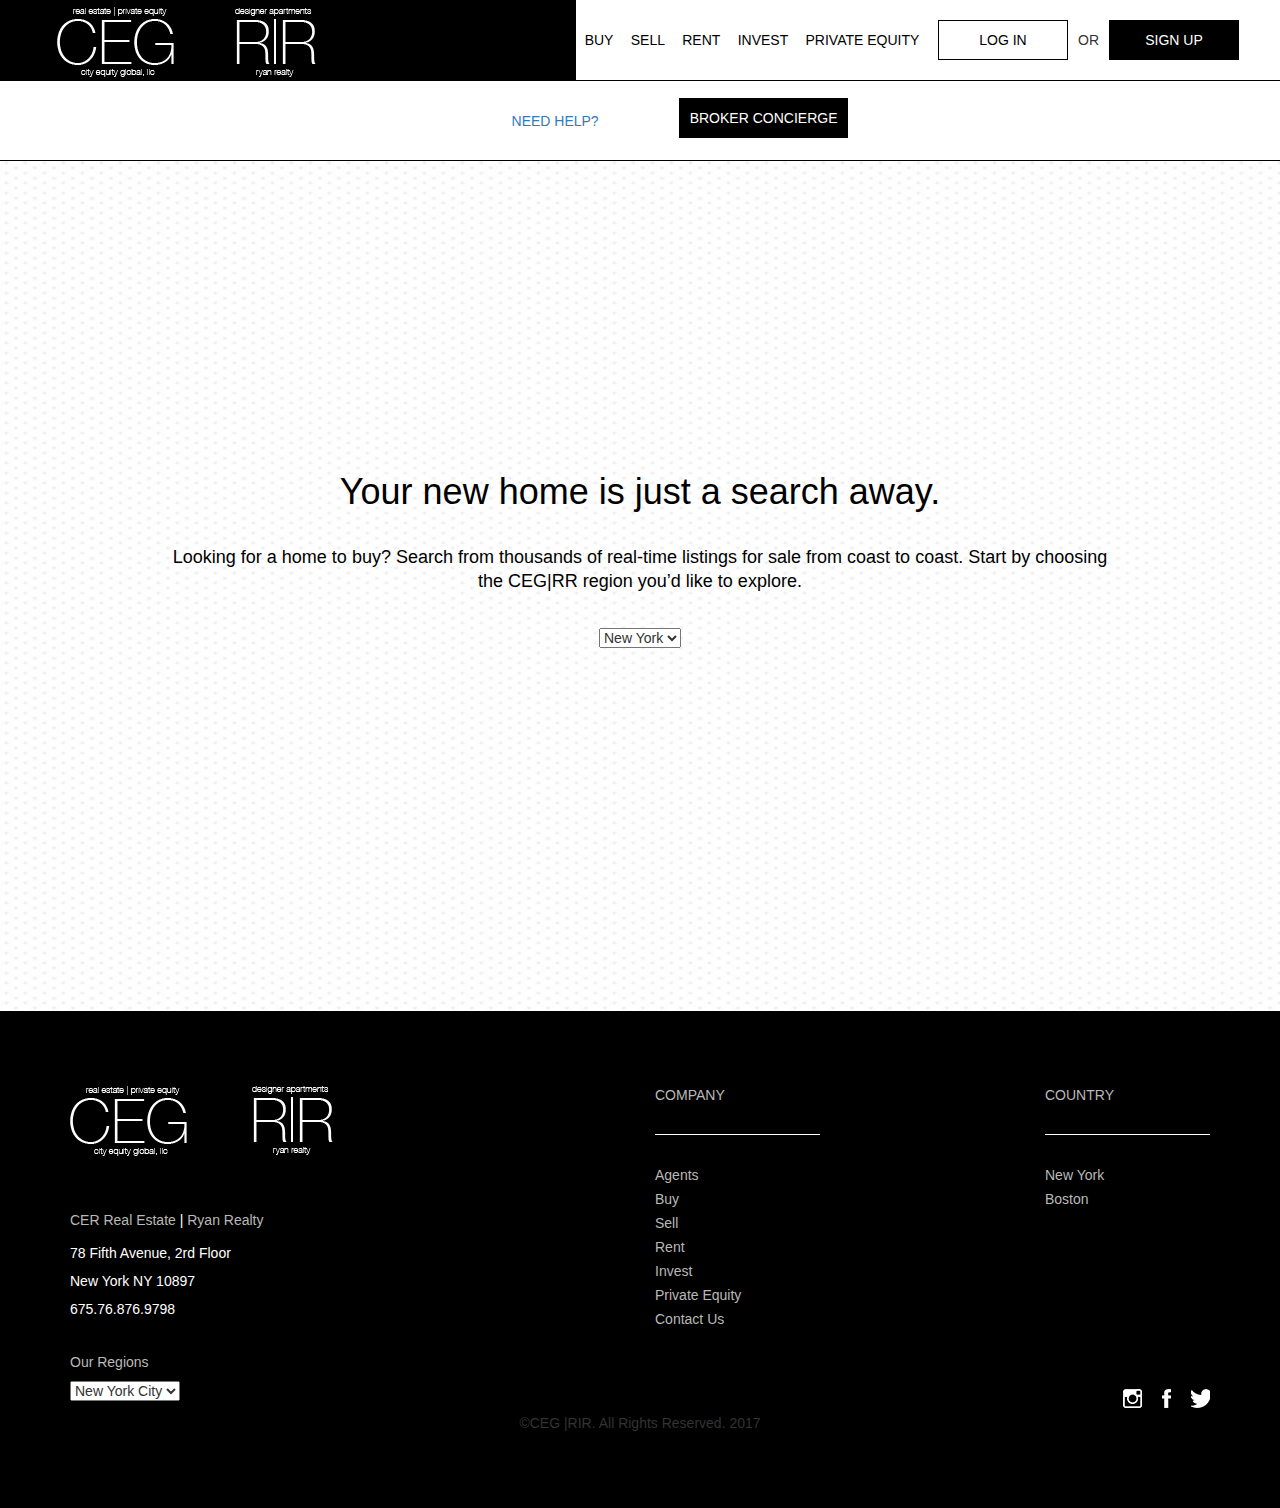
<file: rent.html>
<!DOCTYPE HTML>
<html lang="en">
<head>
    <title>estate</title>
    <meta charset="utf-8">
    <meta name="keywords" content="">
    <meta name="description" content="">
    <meta name="format-detection" content="telephone=no">
    <meta name="viewport" content="width=device-width, initial-scale=1">
    <link type="text/css" rel="stylesheet" href="css/bootstrap.min.css">
    <link type="text/css" rel="stylesheet" href="css/style.css">
    <link type="text/css" rel="stylesheet" href="css/select2.min.css">
    <script type="text/javascript" src="js/jquery-3.2.1.min.js"></script>
    <script type="text/javascript" src="js/bootstrap.min.js"></script>
    <script type="text/javascript" src="js/select2.min.js"></script>
    <script type="text/javascript" src="js/script.js"></script>
</head>
<body class="rents">
<header>
    <div class="container-fluid">
        <div class="row flax_block">
            <div class="left_side_color">
                <ul>
                    <li><a title="New York" href="#"><img src="images/geg.png"></a> </li>
                    <li><a title="Los Angeles" href="#"><img src="images/rir.png"></a> </li>
                </ul>
                <div class="mobile_menu">
                    <a href="#" class="menu-mobile-btn">
                        <i></i>
                        <i></i>
                        <i></i>
                    </a>
                </div>
            </div>
            <div class="right_side_color">
                <div class="list_wraper">
                    <p class="hidden_full">Explore</p>
                    <ul>
                        <li><a href="buy.html">BUY</a></li>
                        <li><a href="sell.html">SELL</a></li>
                        <li><a href="rent.html">RENT</a></li>
                        <li><a href="invest.html">INVEST</a></li>
                        <li><a href="private.html">PRIVATE EQUITY</a></li>
                    </ul>
                </div>
                <div class="buttons_wrapper">
                    <a data-toggle="modal" data-target="#log-in" href="#" class="standart_button">LOG IN</a>
                    <span>OR</span>
                    <a data-toggle="modal" data-target="#sign-up" href="#" class="standart_button active">SIGN UP</a>
                    <!--Зареєстрований користувач-->
                    <!--<div class="logined">-->
                    <!--<a href="#">User Name <span>UN</span> </a>-->
                    <!--<div class="data">-->
                    <!--<ul>-->
                    <!--<li><a href="#">Settings</a></li>-->
                    <!--<li><a href="#">Saved</a></li>-->
                    <!--<li><a href="#">Sign Out</a></li>-->
                    <!--</ul>-->
                    <!--</div>-->
                    <!--</div>-->
                    <!--Зареєстрований користувач-->
                </div>
            </div>
        </div>
    </div>

</header>
<main class="rent">
    <div class="container-fluid">
        <div class="row ">
            <ul class="header_after_line">
                <li><a href="contact.html">NEED HELP?</a></li>
                <li><a class="standart_button active" href="agents.html"><span class="start">BROKER CONCIERGE</span> <span class="end">ask an Agent</span> </a></li>
            </ul>
        </div>
    </div>
    <div class="container-fluid point_bg">
        <div class="container">
            <div class="row">
                <div class="col-sm-10 col-sm-offset-1 flex_vertical ">
                    <div>
                        <h1>Your new home is just a search away.</h1>
                        <h2>Looking for a home to buy? Search from thousands of real-time listings for sale from coast to coast. Start by choosing the CEG|RR region you’d like to explore.</h2>
                    </div>
                    <div class="row">
                        <div class="col-md-4 form_wrapper">
                            <label for="select"></label>
                            <select id="select">
                                <option>New York</option>
                                <option>Boston</option>
                            </select>
                        </div>
                    </div>
                </div>

            </div>
        </div>
    </div>
</main>
<footer>
    <div class="container">
        <div class="row small_position">
            <div class="col-md-3 col-sm-6">
                <ul class="logo">
                    <li><a title="New York" href="#"><img src="images/geg.png"></a> </li>
                    <li><a title="Los Angeles" href="#"><img src="images/rir.png"></a> </li>
                </ul>
                <ul class="adress">
                    <li><a href="#">CER Real Estate</a> <span>|</span> <a href="#">Ryan Realty</a></li>
                    <li>78 Fifth Avenue, 2rd Floor</li>
                    <li>New York NY 10897</li>
                    <li>675.76.876.9798</li>
                </ul>
                <div class="mobile social">
                    <ul>
                        <li><a class="insta" href="#"></a></li>
                        <li><a class="fb" href="#"></a></li>
                        <li><a class="twit" href="#"></a></li>
                    </ul>
                </div>
                <div class="small_hiden">
                    <h4>Our Regions</h4>
                    <div class="row">
                        <div class="col-md-9">
                            <label for="footer_select"></label>
                            <select id="footer_select">
                                <option>New York City</option>
                                <option>Boston</option>
                            </select>
                        </div>
                    </div>
                </div>
            </div>
            <div class="col-md-2 col-md-offset-2 col-lg-offset-3 col-sm-6 border_bottom">
                <h4 class="border_bottom">COMPANY</h4>
                <ul class="slide_small">
                    <li><a href="#">Agents</a></li>
                    <li><a href="#">Buy</a></li>
                    <li><a href="#">Sell</a></li>
                    <li><a href="#">Rent</a></li>
                    <li><a href="#">Invest</a></li>
                    <li><a href="#">Private Equity</a></li>
                    <li><a href="#">Contact Us</a></li>
                </ul>
            </div>
            <div class="col-md-2 col-md-offset-2 social_parent col-sm-6 border_bottom">
                <h4 class="border_bottom">COUNTRY</h4>
                <ul class="slide_small">
                    <li><a href="#">New York</a></li>
                    <li><a href="#">Boston</a></li>

                </ul>
                <div class="social">
                    <ul>
                        <li><a class="insta" href="#"></a></li>
                        <li><a class="fb" href="#"></a></li>
                        <li><a class="twit" href="#"></a></li>
                    </ul>
                </div>
            </div>
        </div>
        <div class="row">
            <div class="col-xs-12 text-center">
                <p>&copy;CEG |RIR. All Rights Reserved. 2017</p>
            </div>
        </div>
    </div>
</footer>
<div class="overlay"></div>
<div id="work" class="modal fade" role="dialog">
    <div class="modal-dialog">

        <!-- Modal content-->
        <div class="modal-content">
            <div class="modal-body">
                <a class="close" data-dismiss="modal">&times;</a>
                <div class="form_wrapper">
                    <form>
                        <h3>Work with Name Surname</h3>
                        <div class="row">
                            <div class="col-md-6">
                                <label>
                                    <input type="text" placeholder="NAME" name="name">
                                </label>
                            </div>
                            <div class="col-md-6">
                                <label>
                                    <input type="text" placeholder="LAST NAME" name="LAST NAME">
                                </label>
                            </div>
                            <div class="col-xs-12">
                                <label>
                                    <input type="email" placeholder="EMAIL" name="email">
                                </label>
                            </div>
                            <div class="col-xs-12">
                                <label>
                                    <input type="tel" placeholder="PHONE (OPTIONAL)" name="phone">
                                </label>
                            </div>
                            <div class="col-xs-12">
                                <p>I am interested in:</p>
                            </div>
                            <div class="col-xs-12 radio">
                                <ul>
                                    <li><input type="radio" name="radiog_lite" id="radio1" class="css-checkbox" /><label for="radio1" class="css-label radGroup1">Buy</label></li>
                                    <li><input type="radio" name="radiog_lite" id="radio2" class="css-checkbox" /><label for="radio2" class="css-label radGroup1">Rent</label></li>
                                    <li><input type="radio" name="radiog_lite" id="radio3" class="css-checkbox" /><label for="radio3" class="css-label radGroup1">Sell</label></li>

                                </ul>
                            </div>
                            <div class="col-xs-12 ">
                                <label>
                                    <input class="submin_button" type="submit" value="submit">
                                </label>
                            </div>
                        </div>
                    </form>
                </div>
            </div>
        </div>

    </div>
</div>
<div id="log-in" class="modal autorization fade" role="dialog">
    <div class="modal-dialog">
        <!-- Modal content-->
        <div class="modal-content">
            <div class="modal-body">
                <a class="close" data-dismiss="modal">&times;</a>
                <div class="form_wrapper">
                    <form>
                        <h3>Welcome Back</h3>
                        <p class="text-center">Log in to your account.</p>
                        <div class="row">
                            <div class="col-xs-12">
                                <label>
                                    <input type="email" placeholder="EMAIL" name="email" required>
                                </label>
                            </div>
                            <div class="col-xs-12">
                                <label>
                                    <input type="password" placeholder="PASSWORD" name="password" required>
                                </label>
                            </div>
                            <div class="col-xs-12">
                                <p><a href="#">Forgot password?</a></p>
                            </div>
                            <div class="col-md-6">
                                <a class="fb_login" href="#">Log in with Facebook</a>
                            </div>
                            <div class="col-md-6 ">
                                <label>
                                    <input class="submin_button" type="submit" value="LOG IN">
                                </label>
                            </div>
                        </div>
                        <div class="row ">
                            <div class="col-xs-12 border-top">
                                <p>New to CEG |RR ? <a data-dismiss="modal" data-toggle="modal" data-target="#sign-up" href="#">Create an acount</a></p>
                            </div>
                        </div>
                    </form>
                </div>
            </div>
        </div>

    </div>
</div>
<div id="sign-up" class="modal autorization fade" role="dialog">
    <div class="modal-dialog">

        <!-- Modal content-->
        <div class="modal-content">
            <div class="modal-body">
                <a class="close" data-dismiss="modal">&times;</a>
                <div class="form_wrapper">
                    <form>
                        <h3>Welcome</h3>
                        <p class="text-center">Log in to your account.</p>
                        <div class="row">
                            <div class="col-sm-6">
                                <label>
                                    <input type="text" placeholder="FIRST NAME" required>
                                </label>
                            </div>
                            <div class="col-sm-6">
                                <label>
                                    <input type="text" placeholder="LAST NAME" required>
                                </label>
                            </div>
                            <div class="col-xs-12">
                                <label>
                                    <input type="email" placeholder="EMAIL" name="email" required>
                                </label>
                            </div>
                            <div class="col-xs-12">
                                <label>
                                    <input type="password" placeholder="PASSWORD" name="password" required>
                                </label>
                            </div>
                            <div class="col-xs-12">
                                <p><a href="#">Forgot password?</a></p>
                            </div>
                            <div class="col-md-6">
                                <a class="fb_login" href="#">Log in with Facebook</a>
                            </div>
                            <div class="col-md-6 ">
                                <label>
                                    <input class="submin_button" type="submit" value="SIGN UP">
                                </label>
                            </div>
                            <div class="col-xs-12 descr">
                                <p>By signing up you acknowledge that you have read and agree to
                                    the <a href="#">Terms of Service</a> and <a href="#">Privacy Policy</a> .</p>
                            </div>
                        </div>
                        <div class="row ">
                            <div class="col-xs-12 border-top">
                                <p>Have an account ?  <a data-dismiss="modal" data-toggle="modal" data-target="#log-in"  href="#">Log in</a></p>
                            </div>
                        </div>
                    </form>
                </div>
            </div>
        </div>

    </div>
</div>
</body>
</html>
</file>
<file: css/style.css>
@font-face {
  font-family: 'HelveticaNeueCyr-Light';
  src: url('../../fonts/HelveticaNeueCyr-Light.eot');
  src: url('../../fonts/HelveticaNeueCyr-Light.woff2') format('woff2'), url('../../fonts/HelveticaNeueCyr-Light.woff') format('woff'), url('../../fonts/HelveticaNeueCyr-Light.ttf') format('truetype'), url('../../fonts/HelveticaNeueCyr-Light.eot?#iefix') format('embedded-opentype');
  font-style: normal;
}
@font-face {
  font-family: 'HelveticaNeueRegular';
  src: url('../../fonts/HelveticaNeueRegular.woff') format('woff'), url('../../fonts/HelveticaNeueRegular.ttf') format('truetype');
  src: url('../../fonts/HelveticaNeue-Regular_22623.eot');
  src: url('../../fonts/HelveticaNeue-Regular_22623.woff2') format('woff2'), url('../../fonts/HelveticaNeue-Regular_22623.eot?#iefix') format('embedded-opentype');
  font-style: normal;
}
/*-- standart resets-*/
html {
  padding: 0;
  margin: 0;
  height: auto;
}
html body {
  margin: 0;
  padding: 0;
  position: relative;
  z-index: 0;
}
html p {
  margin: 0;
  padding: 0;
}
html a {
  text-decoration: none;
}
html img {
  border: none;
}
html h1,
html h2,
html h3,
html h4,
html h5,
html h6 {
  margin: 0;
  padding: 0;
  font-weight: 400;
}
html h1 {
  padding: 14px 0 24px;
  font-size: 36px;
  line-height: 38px;
  color: #fff;
  text-align: center;
  font-weight: 400;
  position: relative;
}
@font-face {
  font-family: 'HelveticaNeueCyr-Light';
  src: url('../../fonts/HelveticaNeueCyr-Light.eot');
  src: url('../../fonts/HelveticaNeueCyr-Light.woff2') format('woff2'), url('../../fonts/HelveticaNeueCyr-Light.woff') format('woff'), url('../../fonts/HelveticaNeueCyr-Light.ttf') format('truetype'), url('../../fonts/HelveticaNeueCyr-Light.eot?#iefix') format('embedded-opentype');
  font-style: normal;
}
html h2 {
  padding: 0;
  margin: 10px 0;
  font-size: 18px;
  line-height: 24px;
  font-weight: 400;
  position: relative;
  color: #fff;
}
html strong {
  font-weight: bold;
}
html .clr:after {
  content: "";
  display: block;
  height: 0;
  overflow: hidden;
  font-size: 0;
  line-height: 0;
  clear: both;
}
html em {
  font-style: italic;
}
html form,
html menu,
html iframe {
  display: block;
  margin: 0;
  padding: 0;
  border: none;
}
html ol,
html ul,
html dl,
html li,
html dt,
html dd {
  margin: 0;
  padding: 0;
  list-style: none;
}
html * {
  outline: none;
}
html .fl {
  float: left;
}
html .fr {
  float: right;
}
html .fn {
  float: none;
}
html .tal {
  text-align: left;
}
html .tac {
  text-align: center;
}
html .tar {
  text-align: right;
}
html .bold {
  font-weight: bold;
}
html .italic {
  font-style: italic;
}
html .flex_center {
  display: flex;
  -webkit-align-items: center;
  align-items: center;
}
html a.standart_button {
  display: inline-block;
  max-height: 40px;
  overflow: hidden;
  font-size: 14px;
  line-height: 18px;
  text-decoration: none;
  text-transform: uppercase;
  border: 1px solid #000;
  box-sizing: border-box;
  text-align: center;
  color: #000;
  padding: 10px 10px;
  -webkit-transition: all 500ms ease;
  -moz-transition: all 500ms ease;
  -ms-transition: all 500ms ease;
  -o-transition: all 500ms ease;
  transition: all 500ms ease;
}
@font-face {
  font-family: 'HelveticaNeueRegular';
  src: url('../../fonts/HelveticaNeueRegular.woff') format('woff'), url('../../fonts/HelveticaNeueRegular.ttf') format('truetype');
  src: url('../../fonts/HelveticaNeue-Regular_22623.eot');
  src: url('../../fonts/HelveticaNeue-Regular_22623.woff2') format('woff2'), url('../../fonts/HelveticaNeue-Regular_22623.eot?#iefix') format('embedded-opentype');
  font-style: normal;
}
html a.standart_button:hover,
html a.standart_button.active {
  background: #000;
  color: #fff;
  -webkit-transition: all 500ms ease;
  -moz-transition: all 500ms ease;
  -ms-transition: all 500ms ease;
  -o-transition: all 500ms ease;
  transition: all 500ms ease;
}
html a.standart_button span {
  position: relative;
  display: block;
  margin-bottom: 15px;
}
html a.standart_button.active {
  -webkit-transition: all 300ms ease-in-out;
  -moz-transition: all 300ms ease-in-out;
  -ms-transition: all 300ms ease-in-out;
  -o-transition: all 300ms ease-in-out;
  transition: all 300ms ease-in-out;
}
html a.standart_button.active:hover {
  background: #fff;
  color: #000;
}
html a.standart_button.active:hover span {
  color: #000;
  position: relative;
  top: -33px;
  display: block;
  margin-bottom: 15px;
}
/*-- standart resets-*/
.form_wrapper {
  background: #fff;
  padding: 80px 80px 45px;
  border: 1px solid #e6e6e6;
  position: relative;
  top: -320px;
}
.form_wrapper h3 {
  color: #000;
  text-align: center;
  font-size: 36px;
  line-height: 40px;
  margin-bottom: 60px;
  position: relative;
}
@font-face {
  font-family: 'HelveticaNeueRegular';
  src: url('../../fonts/HelveticaNeueRegular.woff') format('woff'), url('../../fonts/HelveticaNeueRegular.ttf') format('truetype');
  src: url('../../fonts/HelveticaNeue-Regular_22623.eot');
  src: url('../../fonts/HelveticaNeue-Regular_22623.woff2') format('woff2'), url('../../fonts/HelveticaNeue-Regular_22623.eot?#iefix') format('embedded-opentype');
  font-style: normal;
}
.form_wrapper h3:after {
  content: "";
  width: 165px;
  height: 1px;
  background: #000;
  position: absolute;
  left: 50%;
  margin-left: -83px;
  bottom: -30px;
}
.form_wrapper label {
  width: 100%;
}
.form_wrapper label input {
  width: 100%;
  height: 40px;
  text-indent: 15px;
  margin-bottom: 30px;
}
.form_wrapper label input:focus {
  border: 1px solid #58a9b8;
}
.form_wrapper label textarea {
  width: 100%;
  min-height: 100px;
  text-indent: 15px;
  margin-bottom: 30px;
}
.form_wrapper label textarea:focus {
  border: 1px solid #58a9b8;
}
.form_wrapper label[for="select"] {
  position: absolute;
}
.form_wrapper label .submin_button {
  background: #fff;
  color: #000;
  height: 40px;
  border-color: #000;
  -webkit-transition: all 500ms ease;
  -moz-transition: all 500ms ease;
  -ms-transition: all 500ms ease;
  -o-transition: all 500ms ease;
  transition: all 500ms ease;
  margin-bottom: 0;
}
.form_wrapper label .submin_button:hover {
  background: #000;
  color: #fff;
  -webkit-transition: all 500ms ease;
  -moz-transition: all 500ms ease;
  -ms-transition: all 500ms ease;
  -o-transition: all 500ms ease;
  transition: all 500ms ease;
}
.form_wrapper .select2.select2-container {
  min-width: 100%;
  width: 100%;
}
.form_wrapper .select2-container--default .select2-selection--single {
  border-radius: 0;
  height: 40px;
}
.form_wrapper .select2-container--default .select2-selection--single .select2-selection__rendered {
  line-height: 38px;
}
.form_wrapper .select2-container--default .select2-selection--single .select2-selection__arrow {
  height: 40px;
}
.form_wrapper .select2-container--default.select2-container--open.select2-container--below .select2-selection--single,
.form_wrapper .select2-container--default.select2-container--open.select2-container--below .select2-selection--multiple {
  border-color: #58a9b8;
}
.modal.autorization .form_wrapper {
  padding: 60px 80px 45px;
}
.modal.autorization .form_wrapper input::-webkit-input-placeholder {
  /* Chrome/Opera/Safari */
  font-weight: 400;
}
@font-face {
  font-family: 'HelveticaNeueCyr-Light';
  src: url('../../fonts/HelveticaNeueCyr-Light.eot');
  src: url('../../fonts/HelveticaNeueCyr-Light.woff2') format('woff2'), url('../../fonts/HelveticaNeueCyr-Light.woff') format('woff'), url('../../fonts/HelveticaNeueCyr-Light.ttf') format('truetype'), url('../../fonts/HelveticaNeueCyr-Light.eot?#iefix') format('embedded-opentype');
  font-style: normal;
}
.modal.autorization .form_wrapper input::-moz-placeholder {
  /* Firefox 19+ */
  font-weight: 400;
}
@font-face {
  font-family: 'HelveticaNeueCyr-Light';
  src: url('../../fonts/HelveticaNeueCyr-Light.eot');
  src: url('../../fonts/HelveticaNeueCyr-Light.woff2') format('woff2'), url('../../fonts/HelveticaNeueCyr-Light.woff') format('woff'), url('../../fonts/HelveticaNeueCyr-Light.ttf') format('truetype'), url('../../fonts/HelveticaNeueCyr-Light.eot?#iefix') format('embedded-opentype');
  font-style: normal;
}
.modal.autorization .form_wrapper input:-ms-input-placeholder {
  /* IE 10+ */
  font-weight: 400;
}
@font-face {
  font-family: 'HelveticaNeueCyr-Light';
  src: url('../../fonts/HelveticaNeueCyr-Light.eot');
  src: url('../../fonts/HelveticaNeueCyr-Light.woff2') format('woff2'), url('../../fonts/HelveticaNeueCyr-Light.woff') format('woff'), url('../../fonts/HelveticaNeueCyr-Light.ttf') format('truetype'), url('../../fonts/HelveticaNeueCyr-Light.eot?#iefix') format('embedded-opentype');
  font-style: normal;
}
.modal.autorization .form_wrapper input:-moz-placeholder {
  /* Firefox 18- */
  font-weight: 400;
}
@font-face {
  font-family: 'HelveticaNeueCyr-Light';
  src: url('../../fonts/HelveticaNeueCyr-Light.eot');
  src: url('../../fonts/HelveticaNeueCyr-Light.woff2') format('woff2'), url('../../fonts/HelveticaNeueCyr-Light.woff') format('woff'), url('../../fonts/HelveticaNeueCyr-Light.ttf') format('truetype'), url('../../fonts/HelveticaNeueCyr-Light.eot?#iefix') format('embedded-opentype');
  font-style: normal;
}
.modal.autorization .form_wrapper input[type="password"] {
  margin-bottom: 10px;
}
.modal.autorization .form_wrapper input[type="submit"] {
  text-indent: 0;
}
.modal.autorization .form_wrapper h3 {
  margin-bottom: 50px;
}
.modal.autorization .form_wrapper h3:after {
  bottom: -22px;
}
.modal.autorization .form_wrapper p {
  padding: 0;
}
.modal.autorization .form_wrapper p.text-center {
  font-size: 18px;
  margin-bottom: 45px;
  padding: 0;
}
.modal.autorization .form_wrapper p a {
  font-size: 14px;
  color: #000;
  padding-left: 0;
}
.modal.autorization .form_wrapper a.fb_login {
  font-size: 14px;
  position: relative;
  padding-left: 20px;
  margin-top: 10px;
  display: inline-block;
  color: #000;
}
.modal.autorization .form_wrapper a.fb_login:before {
  content: "";
  background: url("../images/fb_befor.png") no-repeat;
  width: 6px;
  height: 12px;
  position: absolute;
  left: 0;
  top: 5px;
}
.modal.autorization .form_wrapper .border-top p {
  border-top: 1px solid #000;
  padding: 10px 0 0 ;
}
.modal.autorization .form_wrapper .border-top a {
  color: #008fa4;
}
.modal.autorization .form_wrapper .descr p {
  font-size: 12px;
  color: #9c9b9b;
}
.modal.autorization .form_wrapper .descr p a {
  font-size: 12px;
  color: #000;
}
.modal .close {
  opacity: 1;
  color: #000;
  float: none;
  font-size: 40px;
  font-weight: 100;
  position: absolute;
  right: 12px;
  top: 9px;
  z-index: 2;
}
.modal .form_wrapper {
  top: inherit;
  border: none;
}
.modal .form_wrapper .radio input[type=radio].css-checkbox {
  position: absolute;
  z-index: -1000;
  left: -1000px;
  overflow: hidden;
  clip: rect(0 0 0 0);
  height: 1px;
  width: 1px;
  margin: -1px;
  padding: 0;
  border: 0;
}
.modal .form_wrapper .radio input[type=radio].css-checkbox + label.css-label {
  padding-left: 20px;
  height: 15px;
  display: inline-block;
  line-height: 15px;
  background-repeat: no-repeat;
  background-position: 0 0;
  font-size: 15px;
  vertical-align: middle;
  cursor: pointer;
}
.modal .form_wrapper .radio input[type=radio].css-checkbox:checked + label.css-label {
  background-position: 0 -15px;
}
.modal .form_wrapper .radio label.css-label {
  background-image: url(../images/radio.png);
  -webkit-touch-callout: none;
  -webkit-user-select: none;
  -khtml-user-select: none;
  -moz-user-select: none;
  -ms-user-select: none;
  user-select: none;
}
.modal.in .modal-dialog {
  max-width: 550px;
}
.modal-content {
  border-radius: 0;
}
body .modal .form_wrapper {
  top: inherit;
}
body .form_wrapper {
  padding: 60px 45px 45px;
  border: none;
}
body .form_wrapper p {
  font-size: 14px;
  line-height: 18px;
  color: #000;
  padding-left: 25px;
  margin-bottom: 10px;
}
body .form_wrapper .radio {
  margin-bottom: 40px;
}
body .form_wrapper .radio ul {
  display: flex;
  -webkit-justify-content: space-between;
  /* Safari */
  justify-content: space-between;
}
body .form_wrapper .radio input[type=radio].css-checkbox {
  position: absolute;
  z-index: -1000;
  left: -1000px;
  overflow: hidden;
  clip: rect(0 0 0 0);
  height: 1px;
  width: 1px;
  margin: -1px;
  padding: 0;
  border: 0;
}
body .form_wrapper .radio input[type=radio].css-checkbox + label.css-label {
  padding-left: 20px;
  height: 15px;
  display: inline-block;
  line-height: 15px;
  background-repeat: no-repeat;
  background-position: 0 0;
  font-size: 15px;
  vertical-align: middle;
  cursor: pointer;
}
body .form_wrapper .radio input[type=radio].css-checkbox:checked + label.css-label {
  background-position: 0 -15px;
}
body .form_wrapper .radio label.css-label {
  background-image: url(../images/radio.png);
  -webkit-touch-callout: none;
  -webkit-user-select: none;
  -khtml-user-select: none;
  -moz-user-select: none;
  -ms-user-select: none;
  user-select: none;
  min-height: 15px;
}
body .form_wrapper input[type="submit"] {
  max-width: 360px;
  margin: 0 auto 20px;
  display: block;
}
.left_side_color .select2-selection.select2-selection--single {
  border-radius: 0;
  width: 100%;
  max-width: 170px;
  background: transparent;
  border: none;
}
.left_side_color .select2.select2-container.select2-container--default {
  min-width: 170px;
}
.left_side_color .select2-container--default .select2-selection--single .select2-selection__arrow b {
  top: 5px;
  width: 10px;
  height: 10px;
  border: none;
  border-right: 1px solid #fff;
  border-bottom: 1px solid #fff;
  -moz-transform: rotate(45deg);
  -webkit-transform: rotate(45deg);
  -o-transform: rotate(45deg);
  -ms-transform: rotate(45deg);
  transform: rotate(45deg);
}
.left_side_color .select2-container--default .select2-selection--single .select2-selection__rendered {
  font-size: 14px;
  color: #fff;
  font-weight: 100;
  text-transform: uppercase;
}
@font-face {
  font-family: 'HelveticaNeueCyr-Light';
  src: url('../../fonts/HelveticaNeueCyr-Light.eot');
  src: url('../../fonts/HelveticaNeueCyr-Light.woff2') format('woff2'), url('../../fonts/HelveticaNeueCyr-Light.woff') format('woff'), url('../../fonts/HelveticaNeueCyr-Light.ttf') format('truetype'), url('../../fonts/HelveticaNeueCyr-Light.eot?#iefix') format('embedded-opentype');
  font-style: normal;
}
.soc {
  position: fixed;
  left: 70px;
  top: 350px;
  background: #000;
  padding: 10px;
}
.soc li {
  margin-bottom: 28px;
}
.soc li:last-child {
  margin-bottom: 0;
}
.soc .insta {
  background: url(../images/social_sprite.png) no-repeat 0 0;
  width: 19px;
  height: 19px;
  display: block;
}
.soc .fb {
  background: url(../images/social_sprite.png) no-repeat -44px 0;
  width: 19px;
  height: 19px;
  display: block;
}
.soc .twit {
  background: url(../images/social_sprite.png) no-repeat -88px 0;
  width: 22px;
  height: 19px;
  display: block;
}
header .flax_block {
  display: flex;
}
header .flax_block .left_side_color {
  width: 56.6%;
  background: #000;
}
header .flax_block .left_side_color ul li {
  display: inline-block;
  margin: 7px 0 4px 57px;
}
header .flax_block .left_side_color .menu-mobile-btn.active i:first-child {
  transform: rotate(45deg);
  background: #000;
  top: 8px;
}
header .flax_block .left_side_color .menu-mobile-btn.active i:last-child {
  transform: rotate(-45deg);
  background: #000;
  top: 6px;
}
header .flax_block .left_side_color .menu-mobile-btn.active i:nth-child(2) {
  display: none;
  background: #000;
}
header .flax_block .left_side_color .menu-mobile-btn {
  position: absolute;
  top: 30px;
  right: 15px;
  transform: translateY(-50%);
  -webkit-transform: translateY(-50%);
  display: block;
  width: 40px;
  padding: 6px 2px;
  height: 34px;
  border-radius: 5px;
  z-index: 3;
}
header .flax_block .left_side_color .menu-mobile-btn i:nth-child(2) {
  margin: 6px 0;
}
header .flax_block .left_side_color .menu-mobile-btn i {
  position: relative;
  display: block;
  height: 3px;
  width: 100%;
  background-color: #fff;
  transition: all 0.5s ease-in-out;
}
header .flax_block .right_side_color {
  width: 48%;
  min-height: 81px;
  height: 100%;
  display: flex;
  -webkit-align-items: center;
  /* Safari */
  align-items: center;
  border-bottom: 1px solid #000;
}
header .flax_block .right_side_color .list_wraper {
  width: 54%;
}
header .flax_block .right_side_color .list_wraper .hidden_full {
  display: none;
}
header .flax_block .right_side_color .list_wraper ul {
  display: flex;
  -webkit-justify-content: space-around;
  justify-content: space-around;
}
header .flax_block .right_side_color .list_wraper ul li a {
  color: #000;
  font-size: 14px;
  line-height: 18px;
  text-decoration: none;
  text-transform: uppercase;
  font-weight: 400;
}
@font-face {
  font-family: 'HelveticaNeueRegular';
  src: url('../../fonts/HelveticaNeueRegular.woff') format('woff'), url('../../fonts/HelveticaNeueRegular.ttf') format('truetype');
  src: url('../../fonts/HelveticaNeue-Regular_22623.eot');
  src: url('../../fonts/HelveticaNeue-Regular_22623.woff2') format('woff2'), url('../../fonts/HelveticaNeue-Regular_22623.eot?#iefix') format('embedded-opentype');
  font-style: normal;
}
header .flax_block .right_side_color .buttons_wrapper {
  width: 46%;
  padding-left: 23px;
  display: flex;
  -webkit-align-items: center;
  align-items: center;
}
header .flax_block .right_side_color .buttons_wrapper .logined {
  position: relative;
}
header .flax_block .right_side_color .buttons_wrapper .logined a {
  font-size: 14px;
  color: #000;
  display: inline-block;
  position: relative;
}
header .flax_block .right_side_color .buttons_wrapper .logined a span {
  background: url("../images/door.png") no-repeat;
  background-size: cover ;
  width: 15px;
  height: 15px;
  margin-left: 15px;
  position: relative;
  top: 3px;
}
header .flax_block .right_side_color .buttons_wrapper a {
  min-width: 130px;
}
header .flax_block .right_side_color .buttons_wrapper span {
  display: inline-block;
  margin: 0 10px;
}
header .flax_block .mobile_menu {
  display: none;
}
body.rents .select2-container {
  font-size: 16px;
  text-transform: uppercase;
}
body.full_screen {
  max-height: 100vh;
}
body#log-in .form_wrapper {
  padding: 60px 80px 45px;
}
body#log-in .form_wrapper input[type="password"] {
  margin-bottom: 10px;
}
body#log-in .form_wrapper h3:after {
  bottom: -22px;
  margin-bottom: 50px;
}
body#log-in .form_wrapper .text-center p {
  font-size: 18px;
  margin-bottom: 45px;
  padding: 0;
}
body#log-in .form_wrapper p a {
  font-size: 14px;
  color: #000;
}
body#log-in .form_wrapper a.fb_login {
  position: relative;
}
body#log-in .form_wrapper a.fb_login:before {
  content: "";
  background: url("../images/fb_befor.png") no-repeat;
  width: 6px;
  height: 12px;
  position: absolute;
}
main .header_after_line {
  min-height: 80px;
  border-bottom: 1px solid #000;
  -webkit-align-items: center;
  align-items: center;
  display: flex;
  -webkit-justify-content: center;
  justify-content: center;
}
main .header_after_line li {
  margin-left: 80px;
}
main .header_after_line li .standart_button {
  height: 40px;
}
main .background {
  width: 100%;
  background-size: cover;
  display: block;
}
main .background.home {
  background: url("../images/home_page_image.png") no-repeat center center;
  min-height: 960px;
}
main .background.contact {
  background: url("../images/contact_us.png") no-repeat;
  min-height: 565px;
}
main .background.contact .form_wrapper {
  top: -205px;
}
main .background.contacts.point_bg {
  min-height: 495px;
}
main .background.contacts .flex_vertical {
  min-height: 215px;
}
main .background.contacts .flex_vertical h2,
main .background.contacts .flex_vertical h1 {
  text-align: center;
  color: #000;
}
main .flex_vertical {
  min-height: 660px;
  display: flex;
  -webkit-align-items: center;
  /* Safari */
  align-items: center;
  -webkit-justify-content: center;
  /* Safari */
  justify-content: center;
}
main .flex_vertical h2 {
  text-align: center;
}
main .point_bg {
  background: url("../images/point_bh.png") repeat;
}
main .height_remove {
  max-height: 440px;
}
main.home .background {
  background: url("../images/home_bg.png") no-repeat;
  min-height: 920px;
}
main.home .flex_vertical {
  min-height: 845px;
}
main.home .flex_vertical h1 {
  font-size: 60px;
  margin-bottom: 55px;
}
main.home .search_wrapper {
  width: 100%;
}
main.home .search_wrapper label {
  width: 100%;
}
main.home .search_wrapper label input[type="search"] {
  padding: 10px;
  width: 100%;
  border: none;
  position: relative;
}
main.home .search_wrapper label input[type="search"]::-webkit-input-placeholder {
  /* Chrome/Opera/Safari */
  font-weight: 400;
}
@font-face {
  font-family: 'HelveticaNeueCyr-Light';
  src: url('../../fonts/HelveticaNeueCyr-Light.eot');
  src: url('../../fonts/HelveticaNeueCyr-Light.woff2') format('woff2'), url('../../fonts/HelveticaNeueCyr-Light.woff') format('woff'), url('../../fonts/HelveticaNeueCyr-Light.ttf') format('truetype'), url('../../fonts/HelveticaNeueCyr-Light.eot?#iefix') format('embedded-opentype');
  font-style: normal;
}
main.home .search_wrapper label input[type="search"]::-moz-placeholder {
  /* Firefox 19+ */
  font-weight: 400;
}
@font-face {
  font-family: 'HelveticaNeueCyr-Light';
  src: url('../../fonts/HelveticaNeueCyr-Light.eot');
  src: url('../../fonts/HelveticaNeueCyr-Light.woff2') format('woff2'), url('../../fonts/HelveticaNeueCyr-Light.woff') format('woff'), url('../../fonts/HelveticaNeueCyr-Light.ttf') format('truetype'), url('../../fonts/HelveticaNeueCyr-Light.eot?#iefix') format('embedded-opentype');
  font-style: normal;
}
main.home .search_wrapper label input[type="search"]:-ms-input-placeholder {
  /* IE 10+ */
  font-weight: 400;
}
@font-face {
  font-family: 'HelveticaNeueCyr-Light';
  src: url('../../fonts/HelveticaNeueCyr-Light.eot');
  src: url('../../fonts/HelveticaNeueCyr-Light.woff2') format('woff2'), url('../../fonts/HelveticaNeueCyr-Light.woff') format('woff'), url('../../fonts/HelveticaNeueCyr-Light.ttf') format('truetype'), url('../../fonts/HelveticaNeueCyr-Light.eot?#iefix') format('embedded-opentype');
  font-style: normal;
}
main.home .search_wrapper label input[type="search"]:-moz-placeholder {
  /* Firefox 18- */
  font-weight: 400;
}
@font-face {
  font-family: 'HelveticaNeueCyr-Light';
  src: url('../../fonts/HelveticaNeueCyr-Light.eot');
  src: url('../../fonts/HelveticaNeueCyr-Light.woff2') format('woff2'), url('../../fonts/HelveticaNeueCyr-Light.woff') format('woff'), url('../../fonts/HelveticaNeueCyr-Light.ttf') format('truetype'), url('../../fonts/HelveticaNeueCyr-Light.eot?#iefix') format('embedded-opentype');
  font-style: normal;
}
main.home .search_wrapper label input[type="submit"] {
  background: transparent url("../images/submit.png") no-repeat;
  width: 20px;
  height: 20px;
  border: none;
  position: absolute;
  right: 30px;
  top: 10px;
}
main.home .up_step {
  position: relative;
  top: -55px;
}
main.home .form_wrapper {
  top: -100px;
  padding-top: 30px;
  padding-bottom: 0;
  border: none;
}
main.home .form_wrapper h2 {
  font-size: 36px;
  line-height: 42px;
  color: #000;
  text-align: center;
  margin-bottom: 20px;
}
main.home .form_wrapper p {
  padding: 0 50px;
  font-size: 18px;
  line-height: 24px;
  text-align: center;
}
main.home .tabs_items {
  margin-bottom: 75px;
}
main.home .tabs_items a {
  width: 100%;
  cursor: pointer;
}
main.home .tabs_content .tab_item {
  display: none;
}
main.home .tabs_content .tab_item.active {
  display: block;
}
main.home .tabs_content li {
  margin-bottom: 75px;
}
main.home .tabs_content li .hover_image {
  background: #000;
  margin-bottom: 15px;
}
main.home .tabs_content li .hover_image img {
  height: 240px;
  width: 100%;
}
main.home .tabs_content li .hover_image img:hover {
  opacity: 0.5;
}
main.home .tabs_content li .hover_image i {
  background: #fff;
  width: 40px;
  height: 40px;
  border-radius: 50%;
  position: absolute;
  left: 50%;
  top: 50%;
  margin-top: -50px;
  margin-left: -20px;
  text-align: center;
  padding-top: 10px;
  font-size: 20px;
}
main.home .tabs_content li h2 {
  font-size: 18px;
  line-height: 22px;
  color: #000;
}
main.home .tabs_content li h2 a {
  font-size: 18px;
  line-height: 22px;
  color: #000;
}
main.home .tabs_content li h2 a:hover {
  text-decoration: none;
}
main.home .tabs_content li p {
  font-size: 16px;
  line-height: 22px;
  color: #000;
}
main.home .tabs_content li p a {
  font-size: 16px;
  line-height: 22px;
  color: #000;
}
main.home .tabs_content li p a:hover {
  text-decoration: none;
}
main.home .more {
  margin-bottom: 80px;
}
main.home .more a {
  width: 100%;
}
main.private .background {
  background: url("../images/private_equity.png") no-repeat;
  min-height: 850px;
}
main.private .description h2 {
  color: #000;
  text-align: center;
  font-size: 36px;
  line-height: 44px;
  margin-bottom: 60px;
}
main.private .description ul {
  margin-bottom: 170px;
}
main.private .description ul li {
  font-size: 18px;
  line-height: 28px;
  color: #000;
  margin-bottom: 50px;
  position: relative;
  padding-left: 50px;
  list-style: disc;
}
main.private .description .height_remove {
  max-height: 375px;
}
main.private .flex_vertical {
  min-height: 530px;
}
main.rent {
  min-height: 850px;
}
main.rent h1,
main.rent h2 {
  color: #000;
}
main.rent h2 {
  margin-bottom: 35px;
}
main.rent .flex_vertical {
  -webkit-flex-direction: column;
  /* Safari */
  flex-direction: column;
  min-height: 850px;
  padding-bottom: 65px;
}
main.rent .flex_vertical .form_wrapper {
  padding: 0;
  border: none;
  position: inherit;
}
main.rent .flex_vertical .form_wrapper .select2.select2-container {
  min-width: 360px;
  font-size: 16px;
  text-transform: uppercase;
  margin-bottom: 0;
}
main.rent .flex_vertical .form_wrapper label {
  width: auto;
}
main.rent .flex_vertical .form_wrapper label input {
  min-width: 360px;
}
main.sell .background {
  background: url("../images/Sell.png") no-repeat;
  min-height: 970px;
}
main.sell .how_work h2 {
  font-size: 36px;
  line-height: 24px;
  color: #000;
  text-align: center;
  margin-bottom: 100px;
}
main.sell .how_work .list {
  margin-bottom: 100px;
}
main.sell .how_work .list p {
  font-size: 36px;
  line-height: 24px;
  height: 100px;
  display: flex;
  -webkit-align-items: center;
  /* Safari */
  align-items: center;
}
main.sell .how_work .list .text-right p {
  -webkit-justify-content: flex-end;
  /* Safari */
  justify-content: flex-end;
}
main.sell .how_work .list .border {
  width: 100px;
  height: 100px;
  border: 1px solid #000;
  border-radius: 50%;
  display: flex;
  -webkit-justify-content: center;
  justify-content: center;
  -webkit-align-items: center;
  align-items: center;
  margin: 0 auto 100px;
  position: relative;
}
main.sell .how_work .list .border.aft:after {
  content: "";
  width: 1px;
  height: 101px;
  background: #000;
  position: absolute;
  left: 50%;
  top: -101px;
}
main.agents .flex_vertical {
  min-height: 400px;
}
main.agents .flex_vertical h1,
main.agents .flex_vertical h2 {
  color: #000;
}
main.agents .agents_list {
  padding: 100px 0;
}
main.agents .agents_list li {
  margin-bottom: 30px;
}
main.agents .agents_list li .wrapper_data {
  border: 1px solid #000;
  max-width: 500px;
  margin: 0 auto;
}
main.agents .agents_list li .wrapper_data img {
  width: 100%;
}
main.agents .agents_list li .wrapper_data .data_agent {
  padding: 30px 0 0 20px;
}
main.agents .agents_list li .wrapper_data .data_agent a {
  display: block;
  margin-bottom: 25px;
}
main.agents .agents_list li .wrapper_data .data_agent a.name {
  font-size: 24px;
  line-height: 28px;
  color: #000;
}
main.agents .agents_list li .wrapper_data .data_agent a.mail {
  font-size: 18px;
  line-height: 24px;
  color: #000;
}
main.agents .agents_list li .wrapper_data .data_agent a.tell {
  font-size: 18px;
  line-height: 24px;
  color: #9c9b9b;
}
main.agents_detail .point_bg {
  padding: 75px 0 50px;
}
main.agents_detail .crambs {
  margin-bottom: 75px;
}
main.agents_detail .crambs li {
  display: inline;
}
main.agents_detail .crambs li a {
  font-size: 14px;
  line-height: 18px;
  color: #000;
}
main.agents_detail .crambs li a:after {
  content: ">";
}
main.agents_detail .agent_detal_info img {
  width: 100%;
  max-height: 265px;
  margin-bottom: 30px;
}
main.agents_detail .agent_detal_info h1 {
  font-size: 36px;
  line-height: 5px;
  margin-bottom: 38px;
  color: #000;
  text-align: left;
}
main.agents_detail .agent_detal_info p {
  font-size: 18px;
  line-height: 24px;
  margin-bottom: 10px;
}
main.agents_detail .agent_detal_info a {
  display: block;
  margin-bottom: 30px;
}
main.agents_detail .agent_detal_info a.mail {
  font-size: 18px;
  line-height: 24px;
  color: #000;
}
main.agents_detail .agent_detal_info a.tell {
  font-size: 18px;
  line-height: 24px;
  color: #9c9b9b;
}
main.agents_detail .agent_detal_info a.standart_button {
  max-width: 300px;
}
main.agents_detail .about_agent {
  padding-top: 75px;
}
main.agents_detail .about_agent p {
  font-size: 14px;
  line-height: 30px;
  margin-bottom: 30px;
}
main.agents_detail .about_agent h2 {
  font-size: 24px;
  line-height: 16px;
  color: #000;
  margin-bottom: 40px;
}
main.agents_detail .about_agent ul li h3 {
  color: #000;
  font-size: 24px;
  line-height: 28px;
  margin-bottom: 30px;
}
@font-face {
  font-family: 'HelveticaNeueRegular';
  src: url('../../fonts/HelveticaNeueRegular.woff') format('woff'), url('../../fonts/HelveticaNeueRegular.ttf') format('truetype');
  src: url('../../fonts/HelveticaNeue-Regular_22623.eot');
  src: url('../../fonts/HelveticaNeue-Regular_22623.woff2') format('woff2'), url('../../fonts/HelveticaNeue-Regular_22623.eot?#iefix') format('embedded-opentype');
  font-style: normal;
}
main.agents_detail .about_agent ul li ul {
  margin-bottom: 30px;
}
main.agents_detail .about_agent ul li ul li p {
  margin-bottom: 5px;
}
main.detail .flex_block {
  padding: 30px 135px 0;
}
main.detail .flex_block h1 {
  color: #000;
  text-align: left;
  padding: 0;
  margin-bottom: 35px;
}
main.detail .flex_block p {
  font-size: 18px;
  line-height: 14px;
  color: #9c9b9b;
  margin-bottom: 10px;
}
main.detail .flex_block a {
  padding-left: 35px;
  padding-right: 35px;
  height: 45px;
  line-height: 20px;
}
main.detail .info_line {
  background: rgba(0, 0, 0, 0.4);
  padding: 10px 135px;
  position: relative;
  bottom: -38px;
  z-index: 1;
}
main.detail .info_line p {
  font-size: 14px;
  line-height: 18px;
  color: #fff;
  padding-left: 30px;
  position: relative;
}
main.detail .info_line p:before {
  content: "";
  background: url("../images/house.png") no-repeat;
  width: 11px;
  height: 11px;
  position: absolute;
  left: 0;
  top: 50%;
  margin-top: -6px;
}
main.detail .gallary_wrapper {
  position: relative;
}
main.detail .gallary_wrapper .gallary {
  cursor: pointer;
  width: 100%;
  overflow: hidden;
  height: 420px;
  display: flex;
  -webkit-flex-direction: row;
  /* Safari */
  flex-direction: row;
  border-bottom: 1px solid #000;
}
main.detail .gallary_wrapper .gallary li img {
  height: 420px;
}
main.detail .gallary_wrapper .standart_button {
  position: absolute;
  left: 135px;
  bottom: 30px;
}
main.detail .gallary_wrapper .standart_button img {
  margin-right: 10px;
  line-height: 15px;
  padding-bottom: 2px;
}
main.detail .gallary_wrapper .standart_button span {
  display: inline;
}
main.detail .gallary_wrapper a#photo {
  cursor: pointer;
}
main.detail .gallary_wrapper a#photo:hover {
  background: rgba(0, 0, 0, 0.65);
  color: #fff;
}
main.detail .gallary_wrapper a#photo:hover span {
  display: inline;
  color: #fff;
  cursor: pointer;
  top: inherit;
}
main.detail .flex_side {
  border-bottom: 1px solid #000;
  padding: 10px 135px;
}
main.detail .flex_side .left_side ul {
  display: flex;
  -webkit-flex-direction: row;
  /* Safari */
  flex-direction: row;
}
main.detail .flex_side .left_side ul li {
  margin-right: 115px;
}
main.detail .flex_side .left_side ul li p {
  font-size: 24px;
  line-height: 28px;
  color: #000;
}
main.detail .flex_side .left_side ul li p.price {
  padding-top: 15px;
}
main.detail .flex_side .left_side ul li em {
  font-style: normal;
}
main.detail .flex_side .left_side ul li span {
  font-size: 17px;
  line-height: 30px;
  color: #9c9b9b;
  font-weight: 100;
}
@font-face {
  font-family: 'HelveticaNeueCyr-Light';
  src: url('../../fonts/HelveticaNeueCyr-Light.eot');
  src: url('../../fonts/HelveticaNeueCyr-Light.woff2') format('woff2'), url('../../fonts/HelveticaNeueCyr-Light.woff') format('woff'), url('../../fonts/HelveticaNeueCyr-Light.ttf') format('truetype'), url('../../fonts/HelveticaNeueCyr-Light.eot?#iefix') format('embedded-opentype');
  font-style: normal;
}
main.detail .flex_side .right_side {
  padding-top: 10px;
}
main.detail .flex_side .right_side ul {
  display: flex;
  -webkit-flex-direction: row;
  /* Safari */
  flex-direction: row;
}
main.detail .flex_side .right_side ul li {
  margin-right: 40px;
}
main.detail .flex_side .right_side ul li a {
  display: inline-block;
  min-width: 165px;
}
main.detail .flex_side .right_side ul li a.floor {
  background: url("../images/floor.png") no-repeat center left 28px;
  padding-left: 35px;
}
main.detail .flex_side .right_side ul li a.floor:hover {
  background: #000 url("../images/floor_hover.png") no-repeat center left 28px;
}
main.detail .flex_side .right_side ul li a.map {
  background: #000 url("../images/map.png") no-repeat center left 53px;
  padding-left: 35px;
}
main.detail .flex_side .right_side ul li a.map:hover {
  background: #fff url("../images/map_hover.png") no-repeat center left 53px;
}
main.detail .flex_side .right_side ul li:last-child {
  margin-right: 0;
}
main.detail .data_house {
  padding: 0 125px;
}
main.detail .data_house .border-bottom {
  border-bottom: 1px solid #000;
  padding-top: 30px;
  padding-bottom: 30px;
}
main.detail .data_house .border-bottom h2 {
  font-size: 24px;
  line-height: 28px;
  color: #000;
}
main.detail .data_house .border-bottom h3 {
  padding-top: 8px;
  font-size: 18px;
  line-height: 24px;
  color: #000;
}
main.detail .data_house .border-bottom a {
  font-size: 14px;
  line-height: 24px;
  color: #9c9b9b;
  display: inline-block;
}
main.detail .data_house .border-bottom p {
  font-size: 14px;
  line-height: 24px;
  display: inline-block;
}
main.detail .key_details {
  padding: 0 125px;
}
main.detail .key_details .border-bottom {
  padding: 30px 15px;
  margin-bottom: 15px;
  border-bottom: 1px solid #000;
}
main.detail .key_details .border-bottom h2 {
  font-size: 24px;
  line-height: 28px;
  color: #000;
  margin-bottom: 35px;
}
main.detail .key_details .border-bottom ul li {
  margin-bottom: 20px;
}
main.detail .key_details .border-bottom ul li p {
  font-size: 18px;
  line-height: 33px;
  color: #000;
}
@font-face {
  font-family: 'HelveticaNeueRegular';
  src: url('../../fonts/HelveticaNeueRegular.woff') format('woff'), url('../../fonts/HelveticaNeueRegular.ttf') format('truetype');
  src: url('../../fonts/HelveticaNeue-Regular_22623.eot');
  src: url('../../fonts/HelveticaNeue-Regular_22623.woff2') format('woff2'), url('../../fonts/HelveticaNeue-Regular_22623.eot?#iefix') format('embedded-opentype');
  font-style: normal;
}
main.detail .key_details .border-bottom ul li p span {
  font-size: 17px;
  line-height: 24px;
  color: #9c9b9b;
  min-width: 220px;
  display: inline-block;
}
main.detail .key_details .border-bottom ul li:last-child {
  margin-bottom: 0;
}
main.detail .listing {
  padding: 10px 125px;
}
main.detail .listing h2 {
  font-size: 24px;
  line-height: 28px;
  color: #000;
}
main.detail .listing p {
  font-size: 14px;
  line-height: 33px;
  color: #000;
  margin-bottom: 30px;
}
main.detail #map {
  width: 10px;
  height: 10px;
  opacity: 0.01;
}
main.detail #map .fullscren {
  width: 100%;
  height: 100%;
  opacity: 1;
}
main.detail #exit-full-screen {
  height: 0;
  width: 0;
}
main.detail #exit-full-screen.active {
  width: 35px;
  height: 35px;
  background: #fff;
  color: #000;
  position: fixed;
  top: 20px;
  right: 30px;
  z-index: 2;
  font-size: 41px;
  line-height: 38px;
  padding: 0 5px;
  cursor: pointer;
}
main.buy .full_hidden {
  display: none;
}
main.buy #exit-full-screen {
  display: none;
}
main.buy .header_after_line {
  -webkit-justify-content: flex-start;
  /* Safari */
  justify-content: flex-start;
  padding-left: 50px;
}
main.buy .header_after_line ul {
  display: flex;
}
main.buy .header_after_line ul li:nth-child(2) .select2.select2-container.select2-container--default {
  min-width: 80px;
}
main.buy .header_after_line ul li:last-child .select2.select2-container.select2-container--default {
  min-width: 120px;
}
main.buy .header_after_line label {
  max-width: 555px;
  display: block;
  position: relative;
}
main.buy .header_after_line label input[type="search"] {
  padding: 10px;
  width: 100%;
  border: 1px solid #000;
  position: relative;
  max-width: 555px;
}
main.buy .header_after_line label input[type="submit"] {
  background: transparent url(../images/submit.png) no-repeat;
  width: 20px;
  height: 20px;
  border: none;
  position: absolute;
  top: -35px;
  right: 20px;
}
main.buy .header_after_line label input::-webkit-input-placeholder {
  /* Chrome/Opera/Safari */
  font-weight: 400;
}
@font-face {
  font-family: 'HelveticaNeueCyr-Light';
  src: url('../../fonts/HelveticaNeueCyr-Light.eot');
  src: url('../../fonts/HelveticaNeueCyr-Light.woff2') format('woff2'), url('../../fonts/HelveticaNeueCyr-Light.woff') format('woff'), url('../../fonts/HelveticaNeueCyr-Light.ttf') format('truetype'), url('../../fonts/HelveticaNeueCyr-Light.eot?#iefix') format('embedded-opentype');
  font-style: normal;
}
main.buy .header_after_line label input::-moz-placeholder {
  /* Firefox 19+ */
  font-weight: 400;
}
@font-face {
  font-family: 'HelveticaNeueCyr-Light';
  src: url('../../fonts/HelveticaNeueCyr-Light.eot');
  src: url('../../fonts/HelveticaNeueCyr-Light.woff2') format('woff2'), url('../../fonts/HelveticaNeueCyr-Light.woff') format('woff'), url('../../fonts/HelveticaNeueCyr-Light.ttf') format('truetype'), url('../../fonts/HelveticaNeueCyr-Light.eot?#iefix') format('embedded-opentype');
  font-style: normal;
}
main.buy .header_after_line label input:-ms-input-placeholder {
  /* IE 10+ */
  font-weight: 400;
}
@font-face {
  font-family: 'HelveticaNeueCyr-Light';
  src: url('../../fonts/HelveticaNeueCyr-Light.eot');
  src: url('../../fonts/HelveticaNeueCyr-Light.woff2') format('woff2'), url('../../fonts/HelveticaNeueCyr-Light.woff') format('woff'), url('../../fonts/HelveticaNeueCyr-Light.ttf') format('truetype'), url('../../fonts/HelveticaNeueCyr-Light.eot?#iefix') format('embedded-opentype');
  font-style: normal;
}
main.buy .header_after_line label input:-moz-placeholder {
  /* Firefox 18- */
  font-weight: 400;
}
@font-face {
  font-family: 'HelveticaNeueCyr-Light';
  src: url('../../fonts/HelveticaNeueCyr-Light.eot');
  src: url('../../fonts/HelveticaNeueCyr-Light.woff2') format('woff2'), url('../../fonts/HelveticaNeueCyr-Light.woff') format('woff'), url('../../fonts/HelveticaNeueCyr-Light.ttf') format('truetype'), url('../../fonts/HelveticaNeueCyr-Light.eot?#iefix') format('embedded-opentype');
  font-style: normal;
}
main.buy .header_after_line .select2-selection.select2-selection--single {
  border-radius: 0;
  width: 100%;
  max-width: 170px;
  background: transparent;
  border: none;
}
main.buy .header_after_line .select2.select2-container.select2-container--default {
  min-width: 150px;
}
main.buy .header_after_line .select2-container--default .select2-selection--single .select2-selection__arrow b {
  top: 5px;
  width: 10px;
  height: 10px;
  border: none;
  border-right: 1px solid #000;
  border-bottom: 1px solid #000;
  -moz-transform: rotate(45deg);
  -webkit-transform: rotate(45deg);
  -o-transform: rotate(45deg);
  -ms-transform: rotate(45deg);
  transform: rotate(45deg);
}
main.buy .header_after_line .select2-container--default .select2-selection--single .select2-selection__rendered {
  font-size: 14px;
  color: #000;
  font-weight: 100;
  text-transform: uppercase;
}
@font-face {
  font-family: 'HelveticaNeueCyr-Light';
  src: url('../../fonts/HelveticaNeueCyr-Light.eot');
  src: url('../../fonts/HelveticaNeueCyr-Light.woff2') format('woff2'), url('../../fonts/HelveticaNeueCyr-Light.woff') format('woff'), url('../../fonts/HelveticaNeueCyr-Light.ttf') format('truetype'), url('../../fonts/HelveticaNeueCyr-Light.eot?#iefix') format('embedded-opentype');
  font-style: normal;
}
main.buy .list_items .sort_data {
  display: flex;
  -webkit-flex-direction: row;
  /* Safari */
  flex-direction: row;
  padding: 10px 15px 10px 50px;
  border-bottom: 1px solid #000;
}
main.buy .list_items .sort_data .map_button_wrapper {
  cursor: pointer;
  margin-left: 30px;
  border: 1px solid #000;
  height: 40px;
  width: 40px;
}
main.buy .list_items .sort_data .map_button_wrapper a {
  text-align: center;
  display: flex;
  -webkit-align-items: center;
  /* Safari */
  align-items: center;
  -webkit-justify-content: center;
  /* Safari */
  justify-content: center;
  height: 100%;
}
main.buy .list_items .sort_data .select2-selection.select2-selection--single {
  border-radius: 0;
  width: 100%;
  background: transparent;
  border: 1px solid #000;
  height: 40px;
}
main.buy .list_items .sort_data .select2.select2-container.select2-container--default {
  min-width: 360px;
}
main.buy .list_items .sort_data .select2-container--default .select2-selection--single .select2-selection__arrow b {
  top: 13px;
  right: 10px;
  width: 10px;
  height: 10px;
  border: none;
  border-right: 1px solid #000;
  border-bottom: 1px solid #000;
  -moz-transform: rotate(45deg);
  -webkit-transform: rotate(45deg);
  -o-transform: rotate(45deg);
  -ms-transform: rotate(45deg);
  transform: rotate(45deg);
}
main.buy .list_items .sort_data .select2-container--default .select2-selection--single .select2-selection__arrow {
  right: 10px;
}
main.buy .list_items .sort_data .select2-container--default .select2-selection--single .select2-selection__rendered {
  font-size: 14px;
  line-height: 38px;
  color: #000;
  font-weight: 100;
  text-transform: uppercase;
  height: 40px;
}
@font-face {
  font-family: 'HelveticaNeueCyr-Light';
  src: url('../../fonts/HelveticaNeueCyr-Light.eot');
  src: url('../../fonts/HelveticaNeueCyr-Light.woff2') format('woff2'), url('../../fonts/HelveticaNeueCyr-Light.woff') format('woff'), url('../../fonts/HelveticaNeueCyr-Light.ttf') format('truetype'), url('../../fonts/HelveticaNeueCyr-Light.eot?#iefix') format('embedded-opentype');
  font-style: normal;
}
main.buy .list_items .list-item_wrapper {
  padding-left: 50px;
}
main.buy .list_items .list-item_wrapper ul {
  display: flex;
  padding-top: 35px;
  height: calc(100vh - 240px);
}
main.buy .list_items .list-item_wrapper ul li {
  width: calc(33.3%);
  padding: 15px;
  float: left;
}
main.buy .list_items .list-item_wrapper ul li .wrapper {
  border: 1px solid #000;
}
main.buy .list_items .list-item_wrapper ul li .wrapper img {
  height: 175px;
  width: 100%;
}
main.buy .list_items .list-item_wrapper ul li .wrapper .data_wrap {
  padding: 10px 0 10px 30px;
}
main.buy .list_items .list-item_wrapper ul li .wrapper .data_wrap h2 a {
  font-size: 16px;
  line-height: 18px;
  color: #000;
}
main.buy .list_items .list-item_wrapper ul li .wrapper .data_wrap h3 {
  font-size: 14px;
  line-height: 28px;
  color: #9c9b9b;
  margin-bottom: 5px;
}
main.buy .list_items .list-item_wrapper ul li .wrapper .data_wrap p {
  font-size: 18px;
  line-height: 21px;
  color: #000;
  margin-bottom: 15px;
}
main.buy .list_items .list-item_wrapper ul li .wrapper .data_wrap p a {
  font-size: 14px;
  line-height: 18px;
  color: #000;
  text-decoration: none;
}
main.buy .list_items .list-item_wrapper ul li .wrapper .data_wrap p a:hover {
  text-decoration: none;
}
main.buy .list_items.full_window {
  width: 99.9%!important;
}
main.buy .list_items.full_window ul li {
  width: calc(16.65%);
}
main.buy .map_wrapp #map {
  width: 100%;
  height: calc(100vh - 161px);
}
main.buy .map_wrapp.hidden {
  width: 0.01%;
  opacity: 0.01;
}
footer {
  padding: 75px 0;
  background: #000;
}
footer .logo {
  display: flex;
  webkit-justify-content: space-between;
  justify-content: space-between;
  margin-bottom: 50px;
}
footer .logo li {
  display: inline-block;
}
footer .adress {
  margin-bottom: 35px;
}
footer .adress li {
  color: #fff;
  font-size: 14px;
  line-height: 18px;
  margin-bottom: 10px;
}
@font-face {
  font-family: 'HelveticaNeueCyr-Light';
  src: url('../../fonts/HelveticaNeueCyr-Light.eot');
  src: url('../../fonts/HelveticaNeueCyr-Light.woff2') format('woff2'), url('../../fonts/HelveticaNeueCyr-Light.woff') format('woff'), url('../../fonts/HelveticaNeueCyr-Light.ttf') format('truetype'), url('../../fonts/HelveticaNeueCyr-Light.eot?#iefix') format('embedded-opentype');
  font-style: normal;
}
footer h4 {
  color: #b9b9b9;
  font-size: 14px;
  line-height: 18px;
  margin-bottom: 10px;
}
@font-face {
  font-family: 'HelveticaNeueCyr-Light';
  src: url('../../fonts/HelveticaNeueCyr-Light.eot');
  src: url('../../fonts/HelveticaNeueCyr-Light.woff2') format('woff2'), url('../../fonts/HelveticaNeueCyr-Light.woff') format('woff'), url('../../fonts/HelveticaNeueCyr-Light.ttf') format('truetype'), url('../../fonts/HelveticaNeueCyr-Light.eot?#iefix') format('embedded-opentype');
  font-style: normal;
}
footer h4.border_bottom {
  padding-bottom: 30px;
  border-bottom: 1px solid #fff;
  margin-bottom: 30px;
}
footer label {
  position: absolute;
}
footer .select2-selection.select2-selection--single {
  border-radius: 0;
  background: transparent;
  min-width: 100%;
}
footer .select2.select2-container.select2-container--default {
  min-width: 100%;
}
footer a {
  display: inline-block;
  color: #b9b9b9;
  font-size: 14px;
  line-height: 18px;
  margin-bottom: 5px;
}
@font-face {
  font-family: 'HelveticaNeueCyr-Light';
  src: url('../../fonts/HelveticaNeueCyr-Light.eot');
  src: url('../../fonts/HelveticaNeueCyr-Light.woff2') format('woff2'), url('../../fonts/HelveticaNeueCyr-Light.woff') format('woff'), url('../../fonts/HelveticaNeueCyr-Light.ttf') format('truetype'), url('../../fonts/HelveticaNeueCyr-Light.eot?#iefix') format('embedded-opentype');
  font-style: normal;
}
footer a:hover {
  color: #b9b9b9;
}
footer .social {
  display: flex;
  -webkit-align-items: flex-end;
  align-items: flex-end;
  min-height: 200px;
  -webkit-justify-content: flex-end;
  justify-content: flex-end;
}
footer .social ul {
  display: flex;
  -webkit-justify-content: flex-end;
  /* Safari */
  justify-content: flex-end;
}
footer .social ul li a.insta {
  background: url("../images/social_sprite.png") no-repeat 0 0;
  width: 19px;
  height: 19px;
  display: block;
}
footer .social ul li a.fb {
  background: url("../images/social_sprite.png") no-repeat -44px 0;
  width: 19px;
  height: 19px;
  display: block;
  margin: 0 15px;
}
footer .social ul li a.twit {
  background: url("../images/social_sprite.png") no-repeat -88px 0;
  width: 19px;
  height: 19px;
  display: block;
}
footer .mobile.social {
  display: none;
}
.overlay.active {
  position: fixed;
  top: 0;
  right: 0;
  bottom: 0;
  left: 0;
  z-index: 0;
  display: block;
  -webkit-transition: all 500ms ease-in-out;
  -moz-transition: all 500ms ease-in-out;
  -ms-transition: all 500ms ease-in-out;
  -o-transition: all 500ms ease-in-out;
  transition: all 500ms ease-in-out;
  background: rgba(0, 0, 0, 0.65);
}
@media only screen and (max-width: 1570px) {
  header .flax_block .left_side_color {
    max-width: 45%;
  }
  header .flax_block .right_side_color {
    min-width: 55%;
  }
  main.buy .list_items .list-item_wrapper ul li {
    width: calc(99.9% * 1/2);
  }
}
@media only screen and (max-width: 1320px) {
  header .flax_block .list_wraper {
    width: 50%;
  }
  header .flax_block .right_side_color .buttons_wrapper {
    min-width: 50%;
    padding-left: 10px;
  }
}
@media only screen and (max-width: 1220px) {
  .full_screen header .flax_block .left_side_color {
    max-width: 40%;
  }
  .full_screen header .flax_block .left_side_color ul li {
    margin-left: 30px;
  }
  .full_screen header .flax_block .left_side_color .select2.select2-container.select2-container--default {
    min-width: 110px;
  }
  .full_screen header .flax_block .right_side_color {
    min-width: 60%;
  }
}
@media only screen and (max-width: 1170px) {
  header .flax_block .left_side_color {
    max-width: 40%;
  }
  header .flax_block .left_side_color ul li {
    margin-left: 40px;
  }
  header .flax_block .right_side_color {
    min-width: 60%;
  }
  main.detail .flex_side .left_side ul li {
    margin-right: 50px;
  }
  main .header_after_line li {
    margin-left: 30px;
  }
}
@media only screen and (max-width: 1070px) {
  .full_screen header .flax_block .left_side_color {
    max-width: 60%;
  }
  .full_screen header .flax_block .left_side_color ul li {
    margin-left: 30px;
  }
  .full_screen header .flax_block .left_side_color .select2.select2-container.select2-container--default {
    min-width: 110px;
  }
  .full_screen header .flax_block .right_side_color {
    min-width: 40%;
  }
  header .flax_block .right_side_color .list_wraper {
    width: 30%;
    text-align: center;
  }
  header .flax_block .right_side_color .list_wraper p {
    font-size: 16px;
    line-height: 18px;
    position: relative;
  }
  header .flax_block .right_side_color .list_wraper p:after {
    content: '';
    position: absolute;
    top: 50%;
    margin-left: 10px;
    margin-top: -7px;
    width: 8px;
    height: 8px;
    border-right: 1px solid #000;
    border-top: 1px solid #000;
    -moz-transform: rotate(135deg);
    -webkit-transform: rotate(135deg);
    -o-transform: rotate(135deg);
    -ms-transform: rotate(135deg);
    transform: rotate(135deg);
  }
  header .flax_block .right_side_color .list_wraper .hidden_full {
    display: block;
  }
  header .flax_block .right_side_color .list_wraper ul {
    position: absolute;
    z-index: 2;
    -webkit-flex-direction: column;
    /* Safari */
    flex-direction: column;
    background: #ffffff;
    border: 1px solid #000;
    padding: 15px;
    text-align: left;
    margin: 10px 30px;
    display: none;
  }
  header .flax_block .right_side_color .list_wraper ul:before {
    content: "";
    width: 0;
    height: 0;
    border-style: solid;
    border-width: 0 6px 8px 6px;
    border-color: transparent transparent #000 transparent;
    position: absolute;
    left: 50%;
    margin-left: -4px;
    top: -8px;
  }
  header .flax_block .right_side_color .list_wraper ul li {
    margin-bottom: 5px;
  }
  header .flax_block .right_side_color .buttons_wrapper {
    width: 70%;
  }
  main.sell .how_work .list p {
    font-size: 25px;
  }
  main.agents_detail .agent_detal_info img {
    max-width: 265px;
    width: 100%;
  }
  main.detail .flex_block {
    padding: 30px 15px 0;
  }
  main.detail .flex_block h1 {
    font-size: 31px;
  }
  main.detail .flex_side {
    padding: 10px 15px;
  }
  main.detail .flex_side .left_side ul li {
    margin-right: 30px;
  }
  main.detail .flex_side .right_side ul li {
    margin-right: 15px;
  }
}
@media only screen and (max-width: 990px) {
  main.buy .header_after_line {
    padding-left: 15px;
  }
  main.buy .header_after_line label input[type="search"] {
    text-overflow: ellipsis;
  }
  main.buy .list_items .sort_data .select2.select2-container.select2-container--default {
    min-width: 150px;
  }
  main.buy .list_items .list-item_wrapper {
    padding-left: 15px;
  }
  main.buy .list_items .list-item_wrapper ul li {
    width: 100%;
  }
}
@media only screen and (max-width: 768px) {
  .full_screen header .flax_block .left_side_color {
    max-width: 100%;
    width: 100%;
  }
  .full_screen header .flax_block .left_side_color ul li {
    margin-left: 30px;
  }
  .full_screen header .flax_block .left_side_color .select2.select2-container.select2-container--default {
    min-width: 110px;
  }
  .full_screen header .flax_block .right_side_color {
    min-width: 0;
  }
  header {
    overflow: hidden;
    -webkit-transition: all 300ms ease-in-out;
    -moz-transition: all 300ms ease-in-out;
    -ms-transition: all 300ms ease-in-out;
    -o-transition: all 300ms ease-in-out;
    transition: all 300ms ease-in-out;
    position: relative;
    z-index: 2;
  }
  header .flax_block .left_side_color {
    max-width: 100%;
    width: 100%;
  }
  header .flax_block .left_side_color img {
    width: 75%;
  }
  header .flax_block .left_side_color ul li {
    margin-left: 20px;
  }
  header .flax_block .right_side_color {
    display: block;
    right: -100%;
    background: #fff;
    height: 100vh;
    position: absolute;
    -webkit-transition: all 300ms ease-in-out;
    -moz-transition: all 300ms ease-in-out;
    -ms-transition: all 300ms ease-in-out;
    -o-transition: all 300ms ease-in-out;
    transition: all 300ms ease-in-out;
    min-width: 0;
    padding-left: 15px;
    z-index: 2;
  }
  header .flax_block .right_side_color.active {
    width: calc(100% - 40px);
    -webkit-transition: all 300ms ease-in-out;
    -moz-transition: all 300ms ease-in-out;
    -ms-transition: all 300ms ease-in-out;
    -o-transition: all 300ms ease-in-out;
    transition: all 300ms ease-in-out;
    right: 0;
  }
  header .flax_block .right_side_color .list_wraper {
    width: 100%;
  }
  header .flax_block .right_side_color .list_wraper .hidden_full {
    display: none;
  }
  header .flax_block .right_side_color .list_wraper ul {
    display: block;
    -webkit-flex-direction: column;
    flex-direction: column;
    padding: 55px 0 25px;
    position: inherit;
    border: none;
  }
  header .flax_block .right_side_color .list_wraper ul li {
    margin-bottom: 10px;
  }
  header .flax_block .right_side_color .buttons_wrapper {
    width: 100%;
    padding-left: 0;
  }
  header .flax_block .right_side_color .buttons_wrapper a {
    min-width: 100px;
  }
  header .flax_block .mobile_menu {
    display: block;
  }
  header.is_opened {
    overflow: visible;
    -webkit-transition: all 300ms ease-in-out;
    -moz-transition: all 300ms ease-in-out;
    -ms-transition: all 300ms ease-in-out;
    -o-transition: all 300ms ease-in-out;
    transition: all 300ms ease-in-out;
  }
  main .header_after_line li {
    margin-left: 20px;
  }
  main.sell .how_work .list .text-aligin {
    text-align: right;
  }
  main.sell .how_work .list .text-aligin p {
    -webkit-justify-content: flex-end;
    /* Safari */
    justify-content: flex-end;
  }
  main.sell .how_work .list p {
    font-size: 22px;
    line-height: 28px;
  }
  main.sell .how_work .list .small_revers {
    display: flex;
    -webkit-flex-direction: row-reverse;
    /* Safari */
    flex-direction: row-reverse;
  }
  main.agents_detail .agent_detal_info img {
    max-height: 100%;
    max-width: 100%;
  }
  main.detail .flex_block h1 {
    font-size: 25px;
    margin-bottom: 15px;
  }
  main.detail .flex_block p {
    margin-bottom: 25px;
  }
  main.detail .flex_block .text-right {
    text-align: center;
  }
  main.detail .data_house {
    padding: 0;
  }
  main.detail .key_details {
    padding: 0;
  }
  main.detail .listing {
    padding: 10px 0;
  }
  main.detail .info_line {
    padding: 10px 0;
  }
  main.detail .gallary_wrapper .gallary {
    overflow: scroll;
  }
  main.detail .gallary_wrapper .standart_button {
    left: 30px;
  }
  main.home .flex_vertical {
    min-height: 660px;
  }
  main.home .background {
    min-height: 750px;
  }
  main.home .small_centered {
    text-align: center;
  }
  main.home .height_remove {
    max-height: 440px;
  }
  main.home .form_wrapper {
    padding: 20px 0;
  }
  main.home .tabs_items a {
    display: block;
    max-width: 360px;
    margin: 0 auto 15px;
  }
  main.home .tabs_content li {
    margin-bottom: 30px;
  }
  main.home .tabs_content li .hover_image img {
    height: auto;
  }
  main.home .more {
    max-width: 360px;
    margin: 0 auto 50px;
    display: block;
  }
  main.buy #exit-full-screen.active {
    width: 35px;
    height: 35px;
    background: #fff;
    color: #000;
    position: fixed;
    top: 120px;
    right: 10px;
    z-index: 2;
    font-size: 41px;
    line-height: 38px;
    padding: 0 5px;
    cursor: pointer;
    display: block;
  }
  main.buy .list_items .mCSB_inside > .mCSB_container {
    margin-right: 0;
  }
  main.buy .list_items .sort_data .select2.select2-container.select2-container--default {
    min-width: 100%;
  }
  main.buy .list_items .list-item_wrapper {
    padding-left: 0;
  }
  main.buy .list_items .list-item_wrapper ul li {
    width: 50%;
  }
  main.buy .map_wrapp.full #map {
    position: fixed !important;
    top: 64px;
    width: 100%;
    opacity: 1;
    left: 0;
    right: 0;
    bottom: 0;
    display: block !important;
    height: calc(100vh - 64px);
  }
  main.buy .header_after_line {
    display: block;
    padding: 15px 0 0;
  }
  main.buy .header_after_line main.buy li {
    margin-left: 0;
  }
  main.buy .header_after_line label input::-webkit-input-placeholder {
    /* Chrome/Opera/Safari */
    font-size: 10px;
  }
  main.buy .header_after_line label input::-moz-placeholder {
    /* Firefox 19+ */
    font-size: 10px;
  }
  main.buy .header_after_line label input:-ms-input-placeholder {
    /* IE 10+ */
    font-size: 10px;
  }
  main.buy .header_after_line label input:-moz-placeholder {
    /* Firefox 18- */
    font-size: 10px;
  }
  main.buy .header_after_line label input[type="submit"] {
    right: 5px;
  }
  footer {
    padding: 0 0 15px;
  }
  footer .adress {
    padding-top: 15px;
    text-align: center;
  }
  footer .small_position {
    display: flex;
    -webkit-flex-direction: column-reverse;
    /* Safari */
    flex-direction: column-reverse;
  }
  footer .social {
    display: none;
  }
  footer .mobile.social {
    display: flex;
    min-height: 30px;
    -webkit-justify-content: center;
    /* Safari */
    justify-content: center;
  }
  footer .logo {
    display: none;
  }
  footer .select2.select2-container.select2-container--default {
    margin-bottom: 15px;
  }
  footer .border_bottom {
    border-bottom: 1px solid #fff;
    padding: 10px 15px;
  }
  footer .border_bottom h4.border_bottom {
    padding: 0;
    margin-bottom: 0;
    border: none;
    position: relative;
  }
  footer .border_bottom h4:after {
    content: '';
    position: absolute;
    top: 50%;
    right: 0;
    margin-top: -8px;
    width: 8px;
    height: 8px;
    border-right: 1px solid #e6e6e6;
    border-top: 1px solid #e6e6e6;
    -moz-transform: rotate(135deg);
    -webkit-transform: rotate(135deg);
    -o-transform: rotate(135deg);
    -ms-transform: rotate(135deg);
    transform: rotate(135deg);
    -webkit-transition: all 500ms ease-in-out;
    -moz-transition: all 500ms ease-in-out;
    -ms-transition: all 500ms ease-in-out;
    -o-transition: all 500ms ease-in-out;
    transition: all 500ms ease-in-out;
  }
  footer .border_bottom h4.active:after {
    -moz-transform: rotate(-45deg);
    -webkit-transform: rotate(-45deg);
    -o-transform: rotate(-45deg);
    -ms-transform: rotate(-45deg);
    transform: rotate(-45deg);
    -webkit-transition: all 500ms ease-in-out;
    -moz-transition: all 500ms ease-in-out;
    -ms-transition: all 500ms ease-in-out;
    -o-transition: all 500ms ease-in-out;
    transition: all 500ms ease-in-out;
  }
  footer .small_hiden {
    display: none;
  }
  footer .slide_small {
    padding-top: 15px;
    display: none;
  }
  .modal .autorization .form_wrapper {
    padding: 60px 15px 45px;
  }
  .form_wrapper .select2.select2-container {
    margin-bottom: 15px;
  }
  .soc {
    left: 0;
  }
}
@media only screen and (max-width: 480px) {
  .full_screen header .flax_block .left_side_color ul li {
    margin-left: 10px;
  }
  main h1 {
    font-size: 22px;
    line-height: 30px;
  }
  main h2 {
    font-size: 18px;
    line-height: 24px;
  }
  main .background.home {
    min-height: 700px;
  }
  main .background.home .flex_vertical {
    min-height: 450px;
  }
  main .container {
    padding: 0;
  }
  main.rent {
    min-height: 100%;
  }
  main.rent .flex_vertical {
    min-height: 600px;
  }
  main.rent .flex_vertical .form_wrapper .select2.select2-container {
    min-width: 250px;
  }
  main.sell .background {
    min-height: 650px;
  }
  main.sell .flex_vertical {
    min-height: 360px;
  }
  main.sell .how_work .list {
    margin-bottom: 0;
  }
  main.detail .flex_block {
    padding: 10px 0;
  }
  main.detail .flex_block h1 {
    font-size: 21px;
    margin-bottom: 15px;
  }
  main.detail .flex_block p {
    font-size: 16px;
    margin-bottom: 15px;
  }
  main.detail .info_line p {
    font-size: 13px;
  }
  main.detail .flex_side .left_side ul {
    display: block;
  }
  main.detail .flex_side .left_side ul li {
    display: inline-block;
  }
  main.detail .flex_side .left_side ul li.small_change_pos {
    display: block;
    margin-bottom: 10px;
  }
  main.detail .flex_side .right_side ul {
    display: block;
    text-align: center;
  }
  main.detail .flex_side .right_side ul li {
    margin: 0 auto 15px;
  }
  main.detail .key_details .border-bottom ul li p span {
    font-size: 15px;
  }
  main.home .background {
    min-height: 600px;
  }
  main.home .flex_vertical {
    min-height: 500px;
  }
  main.home .flex_vertical h1 {
    font-size: 43px;
    line-height: 60px;
  }
  main.home .flex_vertical .small_centered {
    text-align: center;
  }
  main.home .form_wrapper p {
    padding: 10px;
  }
  main.home .height_remove {
    max-height: 280px;
  }
  main.home .tabs_items {
    margin-bottom: 20px;
  }
  main.home .tabs_items a {
    margin-bottom: 15px;
  }
  main.private .form_wrapper {
    padding: 40px 15px 45px;
  }
  main.private .description ul li {
    padding-left: 20px;
    margin-left: 15px;
  }
  main.buy .full_hidden {
    display: block;
    font-size: 16px;
    text-align: center;
    padding: 15px;
  }
  main.buy .header_after_line ul {
    display: none;
  }
  main.buy .header_after_line ul li {
    margin-bottom: 10px;
  }
  main.buy .header_after_line .select2.select2-container.select2-container--default {
    min-width: 120px;
  }
  main.buy .list_items .list-item_wrapper {
    padding-left: 0;
  }
  main.buy .list_items .list-item_wrapper ul li {
    width: 100%;
  }
  main.buy .list_items .sort_data {
    padding-left: 15px;
  }
  main.buy .list_items .sort_data .select2.select2-container.select2-container--default {
    min-width: 160px;
  }
  .form_wrapper {
    padding: 15px;
  }
  .form_wrapper h3 {
    font-size: 24px;
    line-height: 32px;
    margin-bottom: 50px ;
  }
  .form_wrapper label input {
    margin-bottom: 15px;
  }
  .form_wrapper .select2.select2-container {
    margin-bottom: 15px;
  }
}
@media only screen and (max-width: 410px) {
  .full_screen header .flax_block .left_side_color ul li:last-child {
    display: block;
    width: 100%;
    text-align: center;
  }
  main.detail .key_details .border-bottom ul li p span {
    display: block;
  }
  main.buy .map_wrapp.full #map {
    top: 64px;
    height: calc(100vh - 64px);
  }
}
</file>
